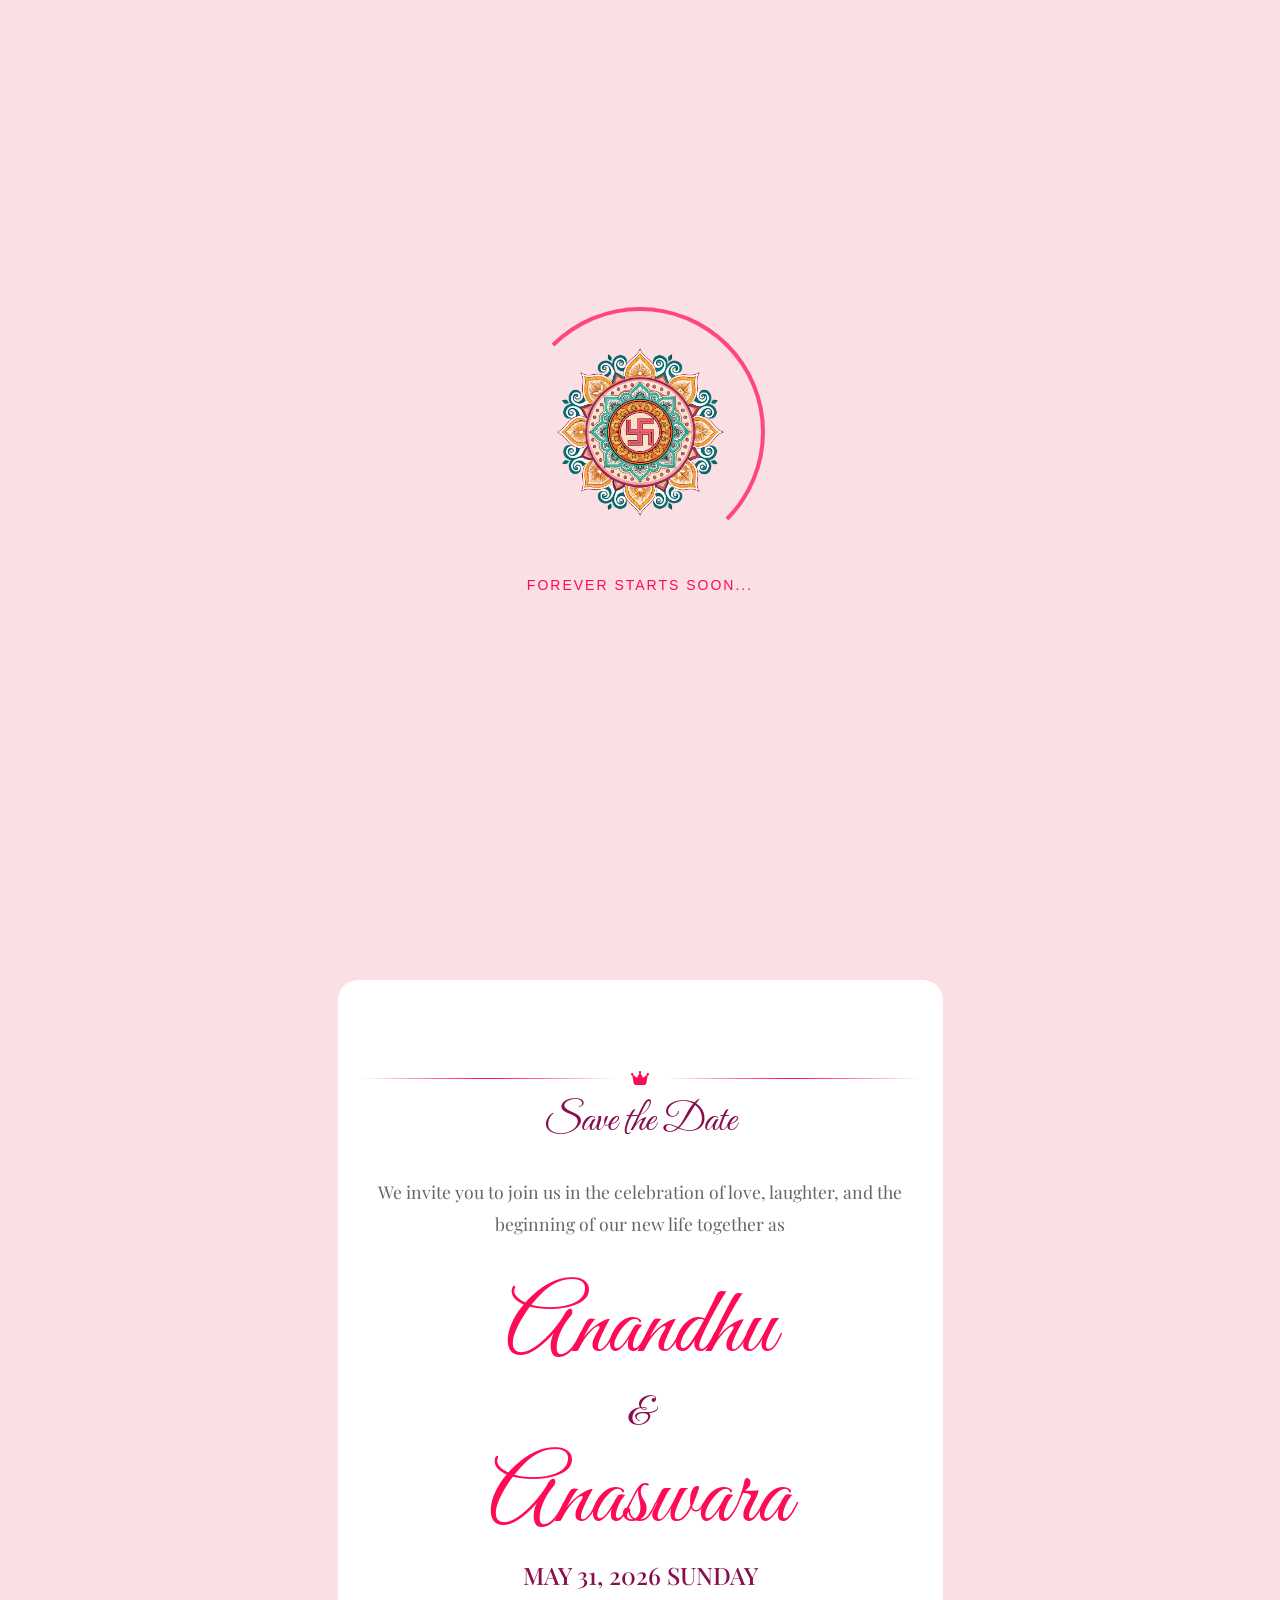
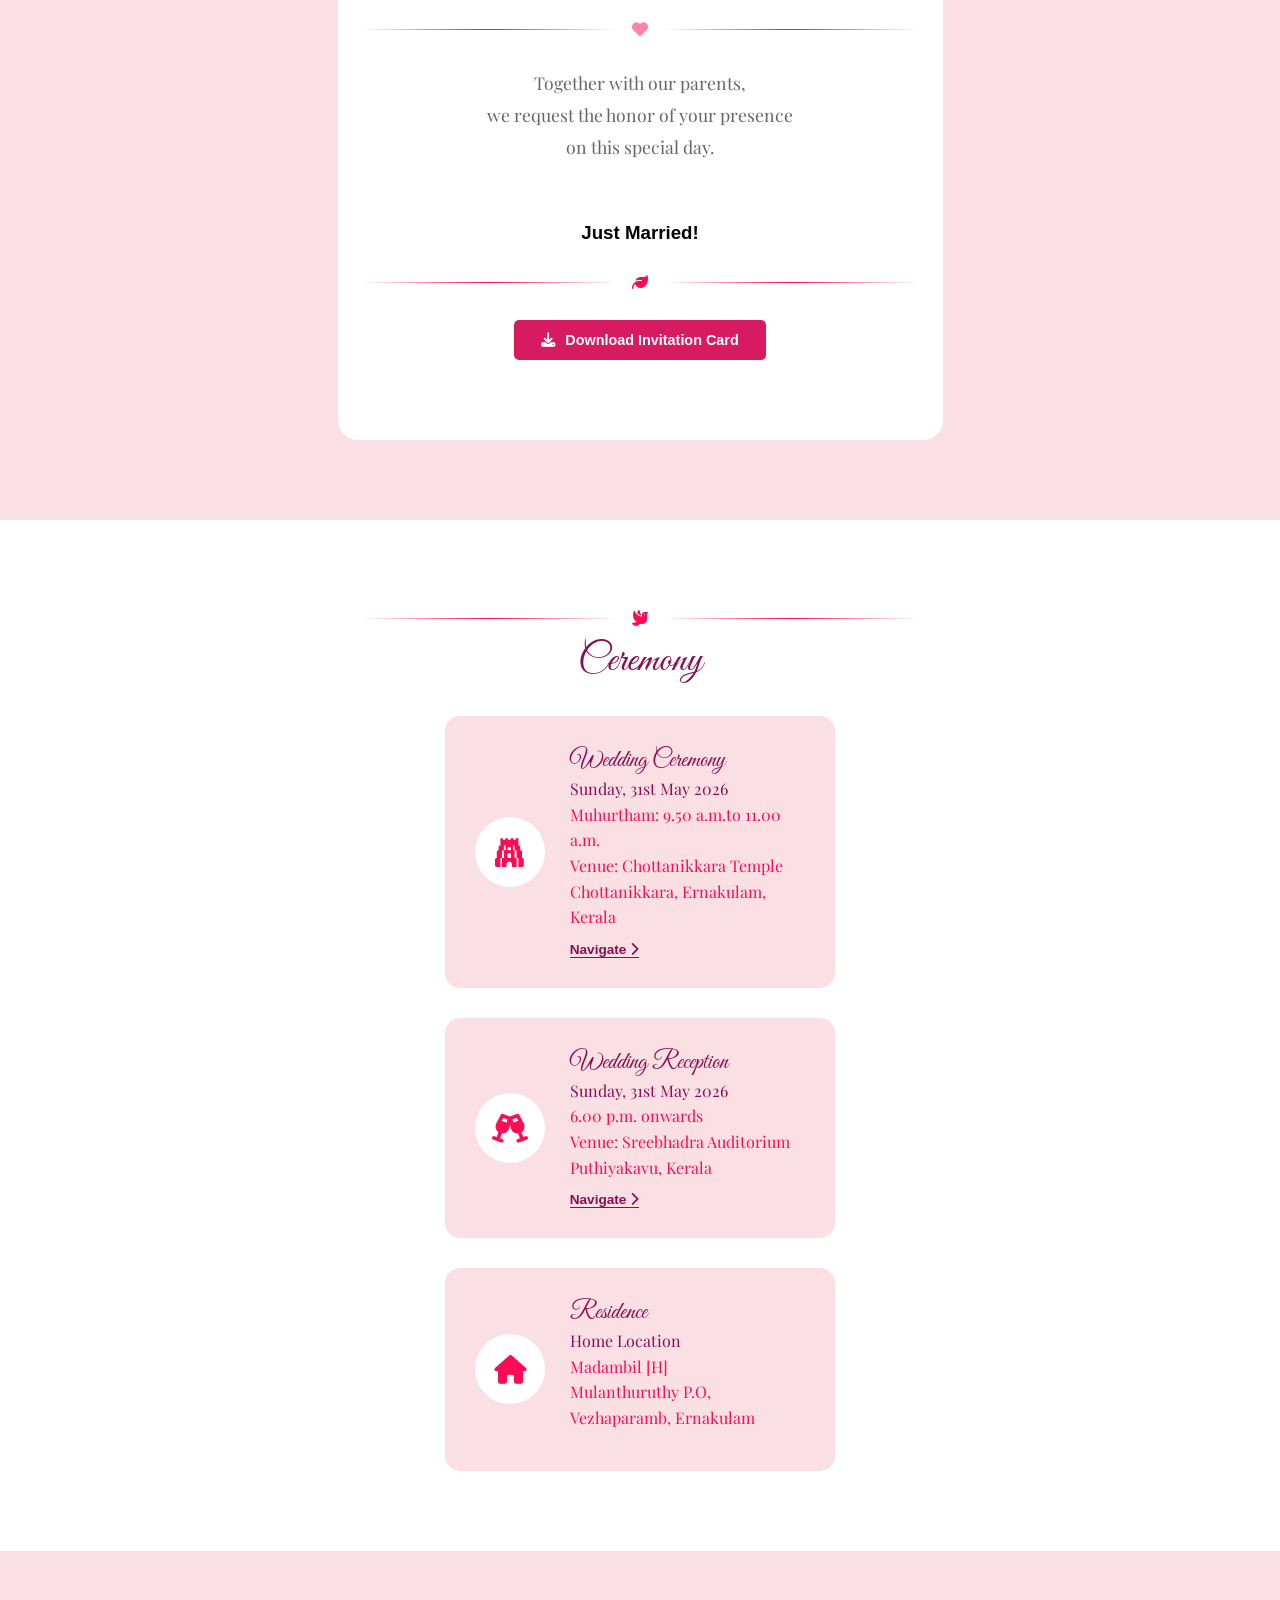
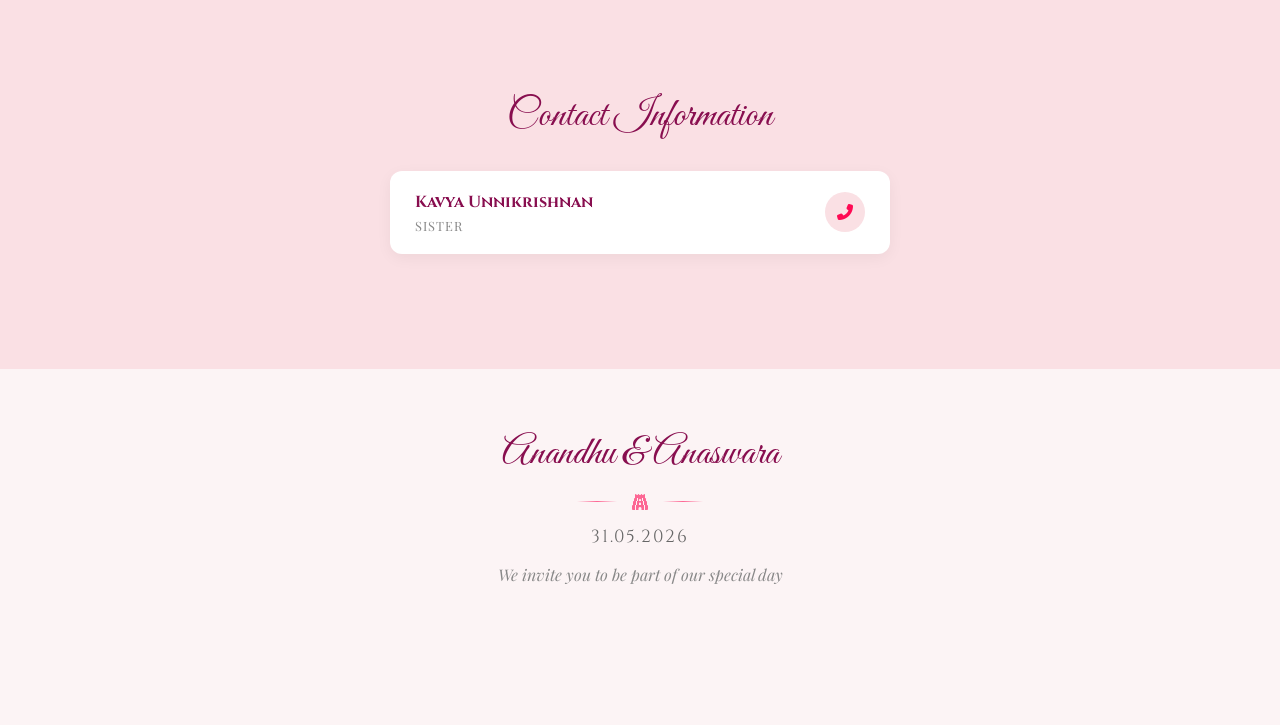
<file: index.html>
<!DOCTYPE html>
<html lang="en">

<head>
    <meta charset="UTF-8">
    <meta name="viewport" content="width=device-width, initial-scale=1.0">
    <title>Wedding Portal</title>
    <link rel="stylesheet" href="style.css">
    <link rel="preconnect" href="https://fonts.googleapis.com">
    <link rel="preconnect" href="https://fonts.gstatic.com" crossorigin>
    <link
        href="https://fonts.googleapis.com/css2?family=Great+Vibes&family=Cinzel:wght@400;700&family=Playfair+Display:ital,wght@0,400;0,700;1,400&display=swap"
        rel="stylesheet">
    <link rel="stylesheet" href="https://cdnjs.cloudflare.com/ajax/libs/font-awesome/6.5.1/css/all.min.css">
</head>

<body>

    <div id="preloader">
        <div class="loader-container">
            <div class="spinner-ring"></div>
            <img src="./assets/wedding_logo.webp" alt="Wedding Logo" class="center-logo">
        </div>
        <p class="loading-text">Forever starts soon...</p>
    </div>

    <main id="main-content">
        <audio id="bg-music" loop>
            <source src="./assets/wedding_bgm.mp3" type="audio/mpeg">
        </audio>

        <div id="music-control" class="music-circle">
            <i id="music-icon" class="fas fa-music"></i>
        </div>
        <!-- Hero section -->
        <section id="home" class="hero-section">
            <div class="hero-image-frame">
                <img src="./assets/wedding_image.webp" class="hero-image" alt="">
            </div>
            <div class="hero-text">
                <h2 class="hero-subtitle">The Wedding of</h2>
                <h1 class="hero-title">Anandhu &amp; Anaswara</h1>
                <p class="invitation-script">"Once in a while, right in the middle of an ordinary life, love gives us
                    a
                    fairy tale. Join us as we begin our <span class="highlight-text">'Happily Ever After'."</span></p>
                <div class="divider-ornament bottom">
                    <span class="line"></span>
                    <i class="fas fa-leaf"></i>
                    <span class="line"></span>
                </div>
                <div class="hero-cta-group">
                    <a href="#invitation" class="btn btn-magenda"><i class="fas fa-envelope-open-text"></i> View
                        Invitation</a>
                    <a href="#ceremony" class="btn btn-outline-magenda"><i class="fas fa-calendar-alt"></i> Ceremony
                        Details</a>
                </div>
            </div>
        </section>
        <section id="invitation" class="hero-section">
            <div class="divider-ornament">
                <span class="line"></span>
                <i class="fas fa-crown"></i>
                <span class="line"></span>
            </div>
            <h2 class="hero-subtitle bottom">Save the Date</h2>
            <p class="invitation-script">We invite you to join us in the celebration of love, laughter, and the
                beginning of our new life together as
            </p>
            <div class="invitation-names">
                <span class="name">Anandhu</span>
                <span class="and">&amp;</span>
                <span class="name">Anaswara</span>
            </div>
            <p class="main-invite-date">May 31, 2026 Sunday</p>
            <div class="divider-ornament bottom top">
                <span class="line"></span>
                <i class="fas fa-heart" style="opacity: 0.5;"></i>
                <span class="line"></span>
            </div>
            <p class="invitation-script">
                Together with our parents,<br>
                we request the honor of your presence<br>
                on this special day.
            </p>
            <div class="countdown-badge">
                <div class="time-part">
                    <span id="days"></span>
                    <small>Days</small>
                </div>
                <div class="time-part">
                    <span id="hours"></span>
                    <small>Hours</small>
                </div>
                <div class="time-part">
                    <span id="minutes"></span>
                    <small>Mins</small>
                </div>
                <div class="time-part">
                    <span id="seconds"></span>
                    <small>Secs</small>
                </div>
            </div>
            <div class="divider-ornament top bottom">
                <span class="line"></span>
                <i class="fas fa-leaf"></i>
                <span class="line"></span>
            </div>
            <a id="autoDownloadBtn" href="./assets/anandhu_anaswara_wedding_invitation.pdf"
                download="Anandhu_Anaswara_Wedding.pdf" target="_blank" rel="noopener noreferrer"
                class="btn btn-download btn-magenda"><i class="fas fa-download"></i></i>
                Download Invitation Card</a>
        </section>
        <section id="ceremony">
            <div class="container wide_container">
                <div class="divider-ornament small">
                    <span class="line"></span>
                    <i class="fas fa-dove"></i>
                    <span class="line"></span>
                </div>
                <h2 class="hero-subtitle bottom">Ceremony</h2>
                <div class="details-cards-grid">
                    <div class="details-cards-1">
                        <div class="icon-circle"><i class="fas fa-gopuram"></i></div>
                        <div class="card-body">
                            <h3 class="card-title">Wedding Ceremony</h3>
                            <div class="card-content">
                                <p class="card-date">Sunday, 31st May 2026</p>
                                <p class="card-time">Muhurtham: 9.50 a.m.to 11.00 a.m.</p>
                                <p class="card-venue">Venue: Chottanikkara Temple</p>
                                <p class="card-location">Chottanikkara, Ernakulam, Kerala</p>
                            </div>
                            <a href="https://maps.app.goo.gl/T54yTXrWzmE2HxeU9" target="_blank"
                                class="card-action-btn">Navigate <i class="fas fa-chevron-right"></i></a>
                        </div>
                    </div>

                    <div class="details-cards-1">
                        <div class="icon-circle"><i class="fas fa-glass-cheers"></i></div>
                        <div class="card-body">
                            <h3 class="card-title">Wedding Reception</h3>
                            <div class="card-content">
                                <p class="card-date">Sunday, 31st May 2026</p>
                                <p class="card-time">6.00 p.m. onwards</p>
                                <p class="card-venue">Venue: Sreebhadra Auditorium</p>
                                <p class="card-location">Puthiyakavu, Kerala</p>
                            </div>
                            <a href="https://maps.app.goo.gl/E184W4JtAXPzzNmo8" target="_blank"
                                class="card-action-btn">Navigate <i class="fas fa-chevron-right"></i></a>
                        </div>
                    </div>

                    <div class="details-cards-1">
                        <div class="icon-circle"><i class="fas fa-home"></i></div>
                        <div class="card-body">
                            <h3 class="card-title">Residence</h3>
                            <div class="card-content">
                                <p class="card-date">Home Location</p>
                                <p class="card-venue">Madambil [H]</p>
                                <p class="card-location">Mulanthuruthy P.O, Vezhaparamb, Ernakulam</p>
                            </div>
                            <!-- <a href="https://goo.gl/maps/w3dEM6i9EUcHnDR97?g_st=aw" target="_blank"
                                class="card-action-btn">Navigate <i class="fas fa-chevron-right"></i></a> -->
                        </div>
                    </div>
                </div>
            </div>
        </section>
        <section id="contact" class="contact-section">
            <div class="container">
                <h2 class="hero-subtitle bottom">Contact Information</h2>

                <!-- Contact Card 1 -->
                <div class="contact-card-v2">
                    <div class="contact-info-left">
                        <h4>Kavya Unnikrishnan</h4>
                        <p>Sister</p>
                    </div>
                    <a href="tel:9961991517" class="contact-icon-right">
                        <i class="fas fa-phone-alt"></i>
                    </a>
                </div>
            </div>
        </section>
        <footer class="site-footer">
            <div class="footer-inner">
                <h2 class="footer-names">Anandhu &amp; Anaswara</h2>

                <div class="divider-ornament footer-div">
                    <span class="line"></span>
                    <i class="fas fa-gopuram"></i>
                    <span class="line"></span>
                </div>

                <p class="footer-date">31.05.2026</p>

                <p class="footer-quote">We invite you to be part of our special day</p>
            </div>
        </footer>


        <nav id="bottom-nav" class="nav-container">
            <div class="nav-pill">
                <a href="#home" class="nav-link active">
                    <i class="fas fa-home"></i>
                    <span>Home</span>
                </a>
                <a href="#invitation" class="nav-link">
                    <i class="fas fa-envelope-open-text"></i>
                    <span>Invite</span>
                </a>
                <a href="#ceremony" class="nav-link">
                    <i class="fas fa-calendar-alt"></i>
                    <span>Details</span>
                </a>
                <a href="#contact" class="nav-link">
                    <i class="fas fa-phone"></i>
                    <span>Contact</span>
                </a>
            </div>
        </nav>


    </main>
    <script src="script.js"></script>

</body>

</html>
</file>
<file: style.css>
* {
    margin: 0;
    padding: 0;
    box-sizing: border-box;
}

html {
    scroll-behavior: smooth;
    overflow-anchor: none;
    scroll-behavior: smooth;
}

/* 1. Target the root and the body */
html,
body {
    scrollbar-width: none;
    /* Firefox */
    -ms-overflow-style: none;
    /* IE and Old Edge */
}

/* 2. Target Chrome, Safari, and newer Edge */
html::-webkit-scrollbar,
body::-webkit-scrollbar {
    display: none !important;
    width: 0 !important;
    height: 0 !important;
}

/* 3. Extra safety: hide the track and thumb specifically */
::-webkit-scrollbar-track,
::-webkit-scrollbar-thumb {
    background: transparent !important;
}

/* Page Background */
body {
    margin: 0;
    background-color: #fae0e4;
    font-family: 'Arial', sans-serif;
    -ms-overflow-style: none;
    /* IE and Edge */
    scrollbar-width: none;
    /* Firefox */
}

body::-webkit-scrollbar {
    display: none;
}

/* Preloader Screen */
#preloader {
    position: fixed;
    top: 0;
    left: 0;
    width: 100%;
    height: 100%;
    background-color: #fae0e4;
    /* Matching the logo's black background */
    display: flex;
    flex-direction: column;
    justify-content: center;
    align-items: center;
    z-index: 9999;
    /* Always on top */
    transition: opacity 0.5s ease, visibility 0.5s;

}

/* Container for Logo + Ring */
.loader-container {
    position: relative;
    width: 250px;
    height: 250px;
    display: flex;
    justify-content: center;
    align-items: center;
}

/* The Animated Spinner Ring */
.spinner-ring {
    position: absolute;
    width: 100%;
    height: 100%;
    border: 4px solid transparent;
    border-top: 4px solid #ff477e;
    /* Metallic Gold color */
    border-right: 4px solid #ff477e;
    border-radius: 50%;
    animation: spin 1.5s linear infinite;
}

/* The Static Logo */
.center-logo {
    width: 180px;
    height: 180px;
    border-radius: 50%;
    object-fit: cover;
    z-index: 10;
}

/* Loading Text Styling */
.loading-text {
    color: #ff0a54;
    margin-top: 20px;
    letter-spacing: 2px;
    text-transform: uppercase;
    font-size: 14px;
}

/* Animation Keyframes */
@keyframes spin {
    0% {
        transform: rotate(0deg);
    }

    100% {
        transform: rotate(360deg);
    }
}

/* Hidden Class (applied via JS) */
.loader-hidden {
    opacity: 0;
    visibility: hidden;
}

#main-content {
    margin: 0px;
    padding: 0px;
    display: flex;
    justify-content: center;
    align-items: center;
    flex-direction: column;

}

#home {
    /* Ensures the main content starts exactly at the top */
    position: relative;
    top: 0;
}

#home,
.hero-section {
    min-height: 100vh;
    display: flex;
    flex-direction: column;
    justify-content: center;
    align-items: center;
    padding: 80px 20px;
    text-align: center;
    background-color: white;
    max-width: 80vw;
    margin-bottom: 80px;
    border-radius: 20PX;

}

.hero-image-frame {
    width: 250px;
    height: 350px;
    border-radius: 140px 140px 0 0;
    overflow: hidden;
    border: 8px solid #fff;
    box-shadow: 0 10px 30px rgba(0, 0, 0, 0.1);
    margin-bottom: 40px;
    position: relative;
    max-width: 90%;
}

.hero-image {
    width: 100%;
    height: 100%;
    object-fit: cover;
}

.hero-subtitle,
.and {
    font-family: 'Great Vibes', cursive;
    font-size: 2.5rem;
    color: #880e4f;
    /* Using that Royal Plum we liked */
    font-weight: 400;
}

/* 2. For the Names "Shanto & Anju" (The Serif) */
.hero-title {
    font-family: 'Cinzel', serif;
    text-transform: uppercase;
    letter-spacing: 4px;
    font-weight: 700;
    color: #ff0a54;
    /* Earthy Espresso */
}

.invitation-script {
    font-family: 'Playfair Display', serif;
    max-width: 565px;
    font-size: 1.1rem;
    line-height: 1.8;
    color: #666;
    /* Earthy Espresso */
    margin: 0 auto 30px auto;
}

.highlight-text {
    font-weight: 700;
    color: #ff0a54;
    /* Antique Gold */
    font-style: normal;
}

.divider-ornament {
    display: flex;
    align-items: center;
    justify-content: center;
    gap: 15px;
    margin: 10px 0;
    color: #ff0a54;
}

.divider-ornament .line {
    display: inline-block;
    height: 1px;
    width: 20vw;
    /* Adjust length as needed */
    /* Using a gradient makes the lines fade out at the edges for a premium look */
    background: linear-gradient(to right, transparent, #ff0a54, transparent);
}

.hero-cta-group {
    display: flex;
    gap: 15px;
    justify-content: center;
    margin-top: 30px;
    flex-wrap: wrap;
    /* This stacks buttons on top of each other on small phones */
}

.btn {
    display: inline-flex;
    align-items: center;
    justify-content: center;
    padding: 12px 25px;
    border-radius: 5px;
    text-decoration: none;
    font-weight: 600;
    font-size: 0.9rem;
    transition: 0.3s;
    cursor: pointer;
    border: none;
    min-width: 160px;
}

.btn-outline-magenda {
    background: transparent;
    border: 1px solid #D81B60;
    /* Using the more elegant Deep Rose */
    color: #D81B60;
    display: inline-flex;
    align-items: center;
    gap: 10px;
    padding: 10px 25px;
    transition: all 0.4s ease;
    /* Smooth transition for a "fairy tale" feel */
    cursor: pointer;
    text-decoration: none;
}

/* The Hover Reversal */
.btn-outline-magenda:hover {
    background-color: #D81B60;
    /* Fills in with color */
    color: #ffffff;
    /* Text turns white */
}

.btn-magenda {
    background-color: #D81B60;
    /* More elegant Deep Rose */
    color: #ffffff;
    border: 2px solid #D81B60;
    /* Keeps the button shape on hover */
    display: inline-flex;
    align-items: center;
    gap: 10px;
    padding: 10px 25px;
    text-decoration: none;
    transition: all 0.3s ease;
    /* Smoothly fades the color swap */
    cursor: pointer;
}

/* The Hover Effect */
.btn-magenda:hover {
    background-color: transparent;
    /* Makes the background "white" or match the page */
    color: #D81B60;
    /* Text turns magenta */
}

.invitation-names {
    font-family: 'Great Vibes', cursive;
    font-size: 6rem;
    color: #ff0a54;
    /* Using that Royal Plum we liked */
    font-weight: 400;
    display: flex;
    justify-content: center;
    align-items: center;
    flex-direction: column;
}

.main-invite-date {
    font-family: 'Playfair Display', serif;
    text-transform: uppercase;
    color: #880e4f;
    font-size: 1.5rem;
    font-weight: 510;
}

.countdown-badge {
    display: flex;
    justify-content: center;
    gap: 15px;
    margin-top: 30px;
    flex-wrap: nowrap;
    width: 50%;
}

.time-part {
    display: flex;
    flex-direction: column;
    align-items: center;
    flex: 1;
    max-width: 100px;
    padding: 20px 10px;
    background: #fae0e4;
    border-radius: 8px;
    border: 1px solid rgba(212, 175, 55, 0.1);
}

.time-part span {
    font-family: 'Cinzel', serif;
    font-size: 1.2rem;
    font-weight: 400;
    color: #ff0a54;
    line-height: 1;
    margin-bottom: 5px;
}

.time-part small {
    color: #666;
}

.bottom {
    margin-bottom: 30px;
}

.top {
    margin-top: 30px;
}

#ceremony {
    min-height: 100vh;
    display: flex;
    flex-direction: column;
    justify-content: center;
    align-items: center;
    padding: 80px 20px;
    text-align: center;
    background-color: white;
    margin-bottom: 80px;
    width: 100%;

}

.details-cards-grid {
    display: flex;
    justify-content: center;
    align-items: center;
    flex-direction: column;
    gap: 30px;
}

.details-cards-1 {
    background-color: #fae0e4;
    padding: 30px;
    color: #ff0a54;
    border-radius: 15px;
    text-align: left;
    max-width: 600px;
    /* min-width: 400px; */
    width: 70%;
    display: flex;
    flex-direction: row;
    align-items: center;
    justify-content: flex-start;
    gap: 25px;
}


.icon-circle {
    width: 70px;
    height: 70px;
    background: white;
    /* border: 1px solid #880e4f; */
    color: #ff0a54;
    border-radius: 50%;
    display: flex;
    justify-content: center;
    align-items: center;
    font-size: 1.8rem;
    flex-shrink: 0;
}

.card-content {
    line-height: 1.6;
    font-family: 'Playfair Display', serif;
    margin-bottom: 10px;
}

.card-title {
    font-family: 'Great Vibes', cursive;
    font-size: 1.5rem;
    color: #880e4f;
    font-weight: 400;
}

.card-date {
    color: #880e4f;

}

.card-action-btn {
    /* display: inline-block; */
    color: #880e4f;
    text-decoration: none;
    font-weight: 600;
    font-size: 0.85rem;
    border-bottom: 1px solid #880e4f;
    margin-top: 10px;
}

/* Matching the Residence card style exactly */
.contact-section {
    padding: 60px 20px 100px;
    /* Extra bottom padding for the nav bar */
    text-align: center;
    width: 80vw
}

.section-title {
    font-family: 'Great Vibes', cursive;
    font-size: 1.5rem;
    margin-bottom: 30px;
    color: #880e4f;
}

.contact-card-v2 {
    background: #ffffff;
    display: flex;
    justify-content: space-between;
    align-items: center;
    padding: 20px 25px;
    border-radius: 12px;
    margin-bottom: 15px;
    box-shadow: 0 4px 15px rgba(0, 0, 0, 0.05);
    max-width: 500px;
    margin-left: auto;
    margin-right: auto;
}

.contact-info-left {
    text-align: left;
}

.contact-info-left h4 {
    font-family: 'Cinzel', serif;
    font-size: 1rem;
    color: #880e4f;
    margin-bottom: 4px;
}

.contact-info-left p {
    font-family: 'Playfair Display', serif;
    font-size: 0.8rem;
    color: #888;
    text-transform: uppercase;
    letter-spacing: 1px;
}

.contact-icon-right {
    width: 40px;
    height: 40px;
    background-color: #fae0e4;
    /* Light pink background for icon */
    color: #ff0a54;
    /* Darker pink for icon */
    border-radius: 50%;
    display: flex;
    justify-content: center;
    align-items: center;
    text-decoration: none;
    transition: 0.3s ease;
}

.contact-icon-right:hover {
    background-color: #ff0a54;
    color: #ffffff;
}

.music-circle {
    position: fixed;
    top: 25px;
    right: 25px;
    width: 50px;
    height: 50px;
    background-color: #ffffff;
    border: 2px solid #fae0e4;
    border-radius: 50%;

    /* 1. Set this to none so it starts invisible */
    display: none;

    justify-content: center;
    align-items: center;
    cursor: pointer;
    z-index: 10001;
    box-shadow: 0 4px 15px rgba(0, 0, 0, 0.1);
    color: #ff0a54;
    transition: all 0.3s ease-in-out;
}

/* 2. Add a fade animation for a smooth appearance */
.fade-in-music {
    animation: musicFadeIn 0.8s ease forwards;
}

@keyframes musicFadeIn {
    from {
        opacity: 0;
        transform: scale(0.8);
    }

    to {
        opacity: 1;
        transform: scale(1);
    }
}

.music-circle {
    /* ... keep your other styles ... */
    display: none;
    /* Change this from flex to none */
    position: fixed;
    z-index: 10001;
}



.nav-container {
    position: fixed;
    bottom: 25px;
    /* Creates that floating gap from the bottom */
    left: 0;
    right: 0;
    display: none;
    /* Hidden during loading, revealed by JS */
    justify-content: center;
    z-index: 1000;
}

.nav-pill {
    background: #ffffff;
    display: flex;
    justify-content: space-around;
    align-items: center;
    width: 90%;
    max-width: 450px;
    padding: 10px 5px;
    border-radius: 50px;
    /* Makes it a pill shape */
    box-shadow: 0 4px 20px rgba(0, 0, 0, 0.08);
    /* Soft shadow like the image */
}

.nav-link {
    text-decoration: none;
    color: #a0a0a0;
    /* Gray for inactive icons */
    display: flex;
    flex-direction: column;
    align-items: center;
    gap: 4px;
    flex: 1;
    transition: 0.3s ease;
}

.nav-link i {
    font-size: 1.1rem;
}

.nav-link span {
    font-size: 0.65rem;
    font-family: 'Arial', sans-serif;
    font-weight: 500;
}

/* Active Style (The icon currently selected) */
.nav-link.active {
    color: #880e4f;
    /* Matches your theme's deep plum/magenta */
}




.site-footer {
    background-color: #fcf4f5;
    /* Very light pink/white background */
    padding: 60px 20px 140px;
    /* Extra bottom padding for the nav bar */
    text-align: center;
    width: 100vw;
}

.footer-names {
    font-family: 'Great Vibes', cursive;
    font-size: 2.5rem;
    color: #880e4f;
    font-weight: 400;
    margin-bottom: 10px;
}

.footer-div {
    margin: 15px 0;
    opacity: 0.6;
}

.footer-div .line {
    width: 40px !important;
    /* Smaller lines for the footer divider */
}

.footer-date {
    font-family: 'Cinzel', serif;
    font-size: 1.1rem;
    letter-spacing: 2px;
    color: #666;
    margin-bottom: 15px;
}

.footer-quote {
    font-family: 'Playfair Display', serif;
    font-style: italic;
    font-size: 1rem;
    color: #888;
}






/* Media Query for Mobile Devices (400px and below) */
@media screen and (max-width: 400px) {

    /* 1. Force Single Column Layout */
    #main-content,
    .hero-section,
    .details-cards-grid,
    .container {
        display: flex !important;
        flex-direction: column !important;
        align-items: center !important;
        width: 100% !important;
        max-width: 100% !important;
        padding-left: 10px !important;
        padding-right: 10px !important;
        margin-left: 0 !important;
        margin-right: 0 !important;
    }

    /* 2. Shrink Individual Sections */
    .hero-section {
        padding: 40px 15px !important;
        margin-bottom: 40px !important;
    }

    /* 3. Global Font & Spacing Shrink */
    h1,
    .hero-title {
        font-size: 1.8rem !important;
        letter-spacing: 2px !important;
    }

    h2,
    .hero-subtitle {
        font-size: 2rem !important;
    }

    .invitation-script,
    p {
        font-size: 0.9rem !important;
        line-height: 1.5 !important;
    }

    .invitation-names {
        font-size: 3.5rem !important;
    }

    /* 4. Shrink Images & Frames */
    .hero-image-frame {
        width: 180px !important;
        height: 260px !important;
    }

    /* 5. Details Cards (Force full width but single column) */
    .details-cards-1,
    .contact-card-v2 {
        width: 95% !important;
        flex-direction: column !important;
        /* Icon on top of text */
        text-align: center !important;
        padding: 20px !important;
        gap: 15px !important;
    }

    /* 6. Navigation Bar Shrink */
    .nav-pill {
        width: 95% !important;
        padding: 8px 5px !important;
    }

    .nav-link span {
        font-size: 0.6rem !important;
    }

    /* 7. Ensure Dividers don't overflow */
    .divider-ornament .line {
        width: 15vw !important;
    }
}
</file>
